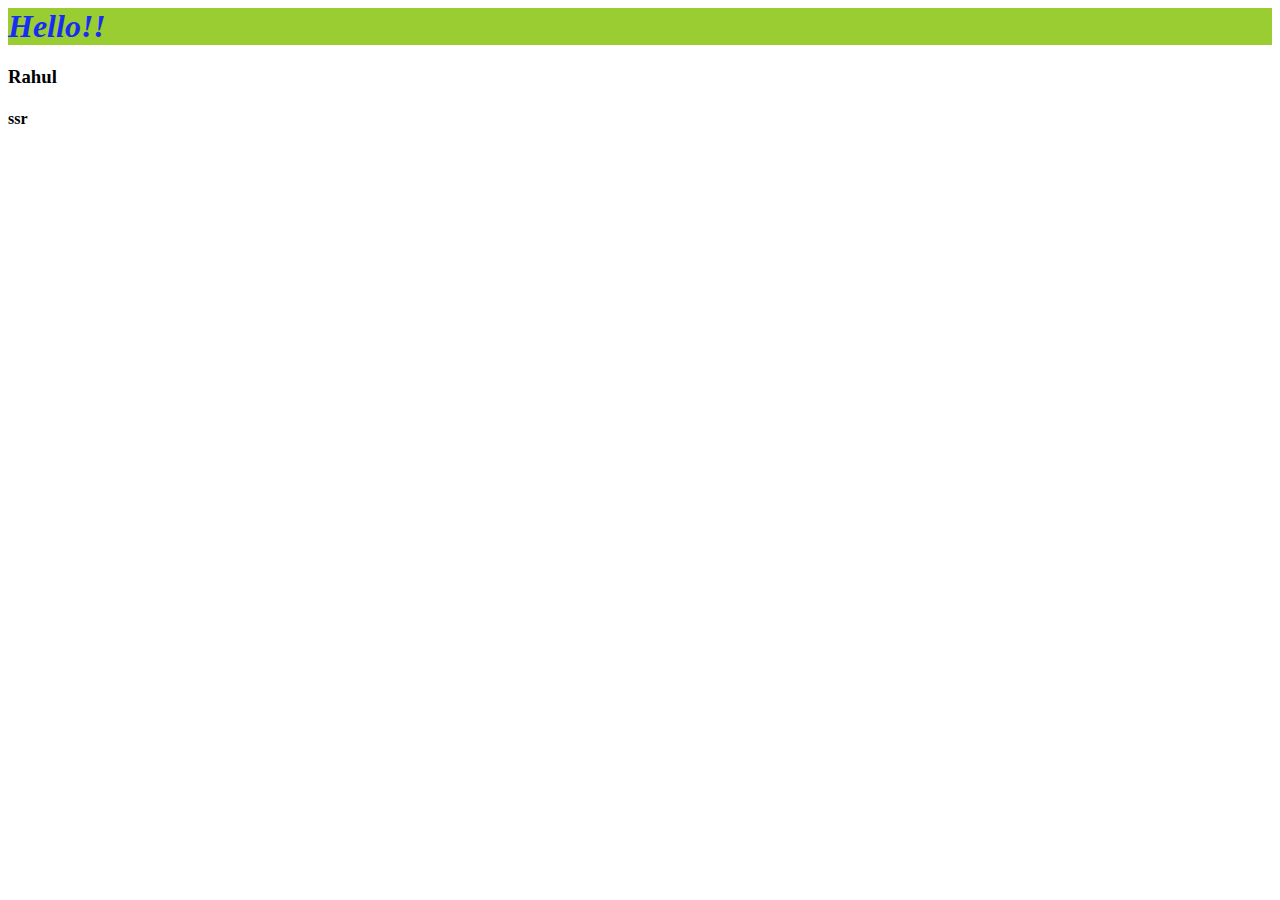
<file: index.html>
<html>
    <head>
        <title>my first page</title>
        <style>
            h1{
                background-color:yellowgreen;
                font-style: italic;
                color: #172df3;
            }
            
        </style>
    </head>
    <body>
        <h1>Hello!!</h1>
        <h3>Rahul</h3>
        <h4>ssr<h4>
    </body>
</html>
</file>
